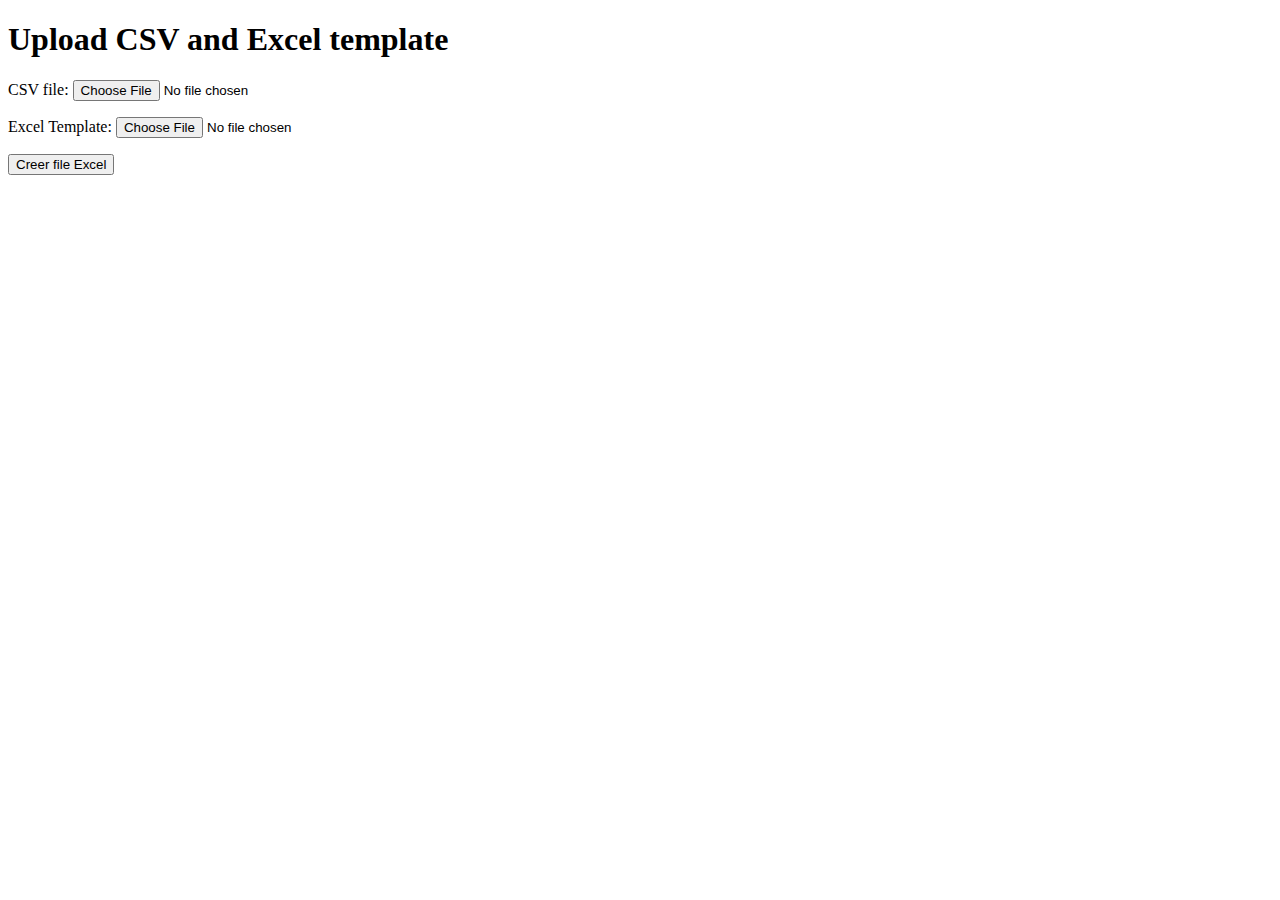
<file: templates/index.html>
<!DOCTYPE html>
<html>
<head>
    <title>CSV → Excel Tool</title>
</head>
<body>
    <h1>Upload CSV and Excel template</h1>

    <form action="/process" method="POST" enctype="multipart/form-data">
        <p>CSV file: <input type="file" name="csv_file" required></p>
        <p>Excel Template: <input type="file" name="excel_template" required></p>
        <button type="submit">Creer file Excel</button>
    </form>
</body>
</html>
</file>
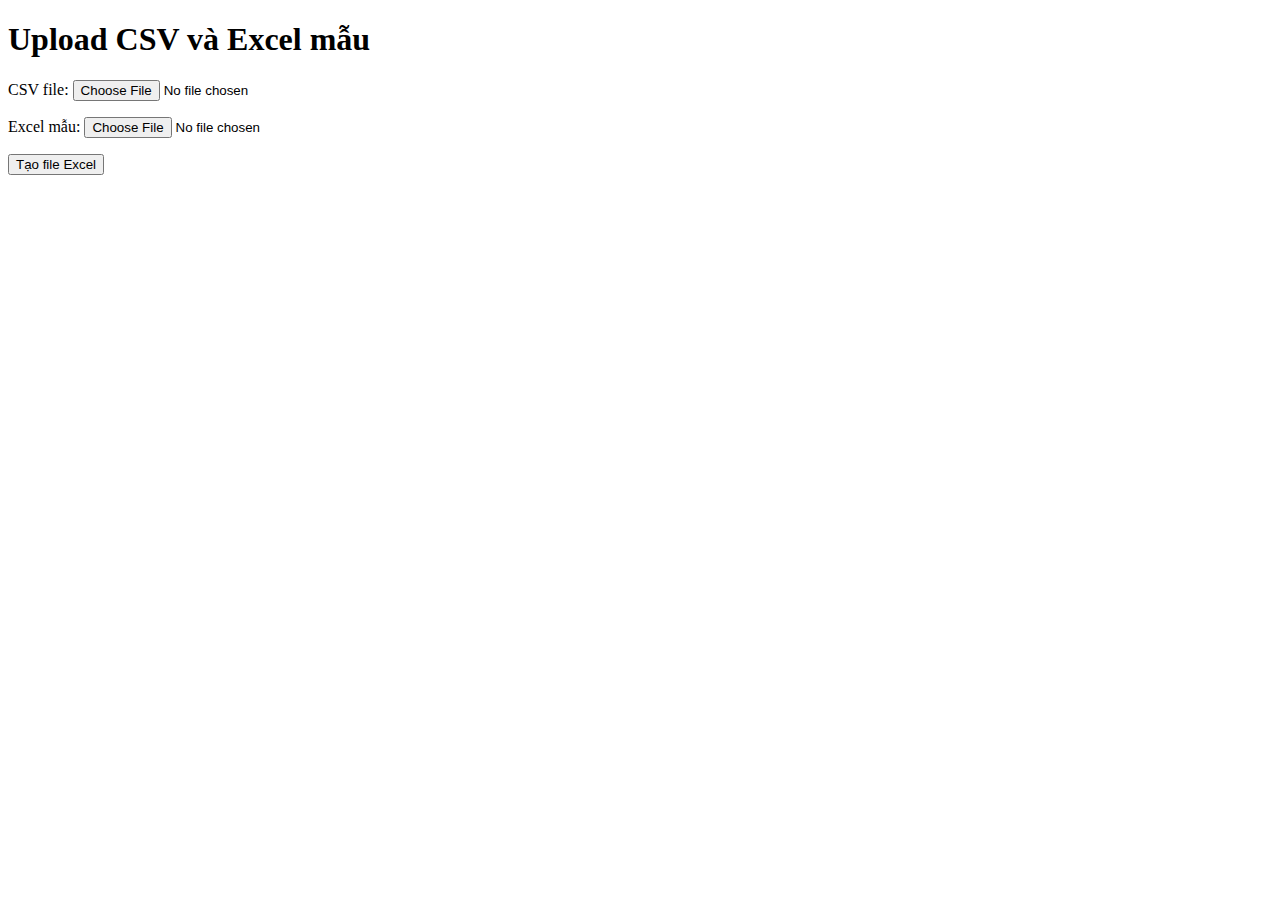
<file: csv-to-excel-tool/templates/index.html>
<!DOCTYPE html>
<html>
<head>
    <title>CSV → Excel Tool</title>
</head>
<body>
    <h1>Upload CSV và Excel mẫu</h1>

    <form action="/process" method="POST" enctype="multipart/form-data">
        <p>CSV file: <input type="file" name="csv_file" required></p>
        <p>Excel mẫu: <input type="file" name="excel_template" required></p>
        <button type="submit">Tạo file Excel</button>
    </form>
</body>
</html>
</file>
